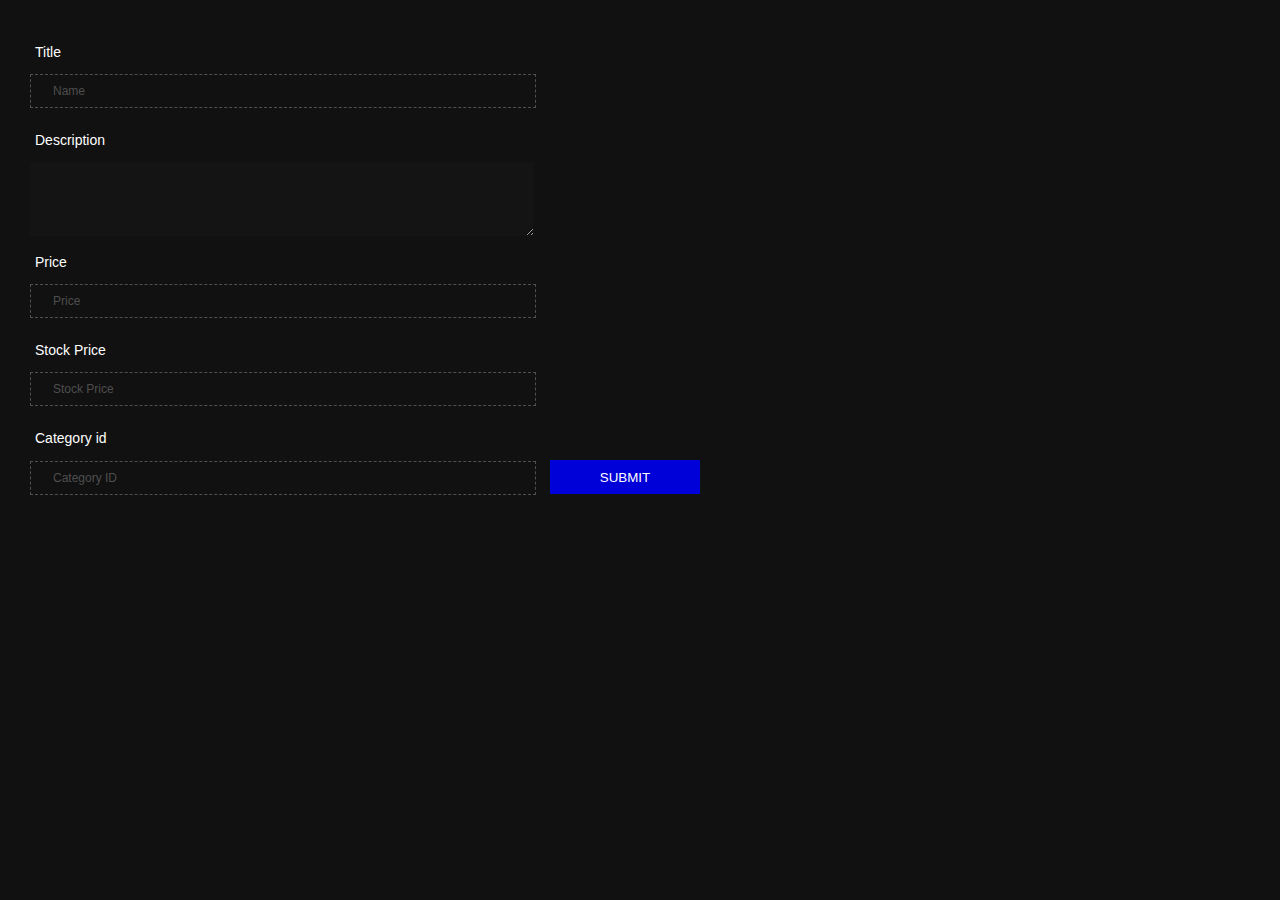
<file: DZ5_janatbakytova_11-2(Airas)/index.html>
<!doctype html>
<html lang="en">

<head>
    <meta charset="UTF-8">
    <meta name="viewport"
        content="width=device-width, user-scalable=no, initial-scale=1.0, maximum-scale=1.0, minimum-scale=1.0">
    <meta http-equiv="X-UA-Compatible" content="ie=edge">
    <link rel="stylesheet" href="style.css">
    <title>New Project</title>
</head>

<body>
    <div class="form_content">
        <div class="form">
            <p>Title</p>
            <input type="text" placeholder="Name" id="name">
            <p>Description</p>
            <textarea cols="'20" rows="10" id="description"></textarea>
            <p>Price</p>
            <input type="number" placeholder="Price" id="price">
            <p>Stock Price</p>
            <input type="number" placeholder="Stock Price" id="stock_price">
            <p>Category id</p>
            <input type="number" placeholder="Category ID" id="category_id">
            <button id="submit">SUBMIT</button>
        </div>
    </div>
    <div class="products">

    </div>
</body>
<script src="main.js"></script>

</html>
</file>
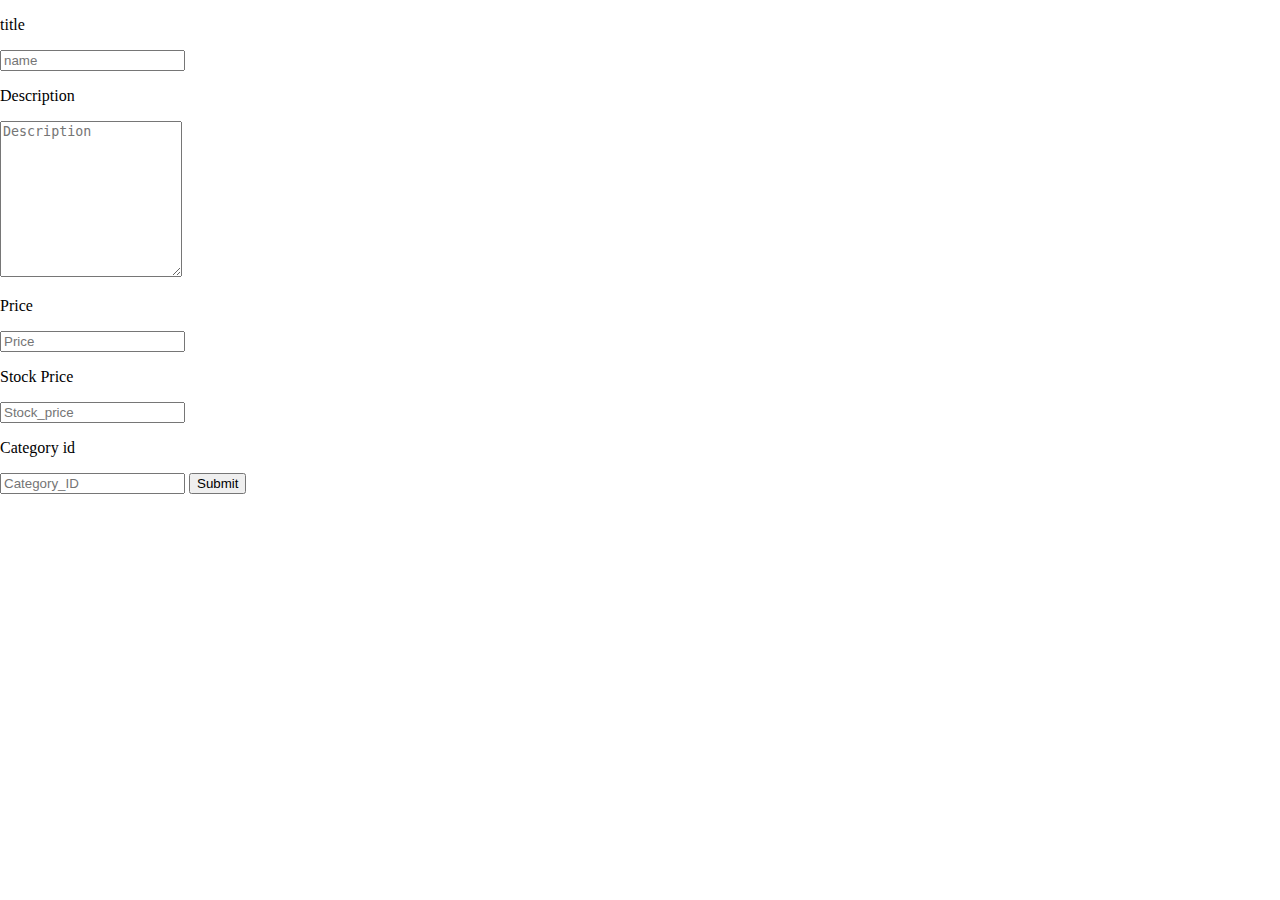
<file: lesson5(Airas)/index.html>
<!doctype html>
<html lang="en">

<head>
    <meta charset="UTF-8">
    <meta name="viewport"
        content="width=device-width, user-scalable=no, initial-scale=1.0, maximum-scale=1.0, minimum-scale=1.0">
    <meta http-equiv="X-UA-Compatible" content="ie=edge">
    <link rel="stylesheet" href="style.css">
    <title>New Project</title>
</head>

<body>
    <div class="form_content">
        <div class="form">
            <p>title</p>
            <input type="text" placeholder="name" id="name">
            <p>Description</p>
            <textarea cols="'30" rows="10" placeholder="Description" id="description"></textarea>
            <p>Price</p>
            <input type="number" placeholder="Price" id="price">
            <p>Stock Price</p>
            <input type="number" placeholder="Stock_price" id="stock_price">
            <p>Category id</p>
            <input type="number" placeholder="Category_ID" id="category_id">
            <button id="submit">Submit</button>
        </div>
    </div>
    <div class="products">

    </div>

</body>
<script src="main.js"></script>

</html>
</file>
<file: DZ5_janatbakytova_11-2(Airas)/style.css>
body {
    justify-content: center;
    background-color: #111;
    align-items: center;
    margin: 30px;
}

.products {
    display: flex;
    justify-content: space-around;
    flex-wrap: wrap;
}

.product_block {
    width: 1400px;
    height: 300px;
    border: 2px solid white;
    margin-top: 50px;
    color: white;
    text-align: center;
    font-family: sans-serif;
    font-weight: lighter;
    padding-top: 50px;
}
.product_block img {
    width: 100%;

}

.price {
    color: rgb(33, 0, 182);
    font-size: 26px;
    font-weight: bold;
}

.form_content {
    display: flex

}

input {
    width: 500px;
    height: 30px;
    background: none;
    border-color: rgb(80, 80, 80);
    border-style: dashed;
    border-width: 1px;
    margin-bottom: 10px;
}

button {
    height: 34px;
    width: 150px;
    background: rgb(172, 0, 0);
    color: white;
    margin-left: 10px;
    border: none;
}

textarea {
    height: 70px;
    background: rgb(20, 20, 20);
    width: 500px;
    border: none;
}

p {
    font-size: 14px;
    font-family: sans-serif;
    font-weight: lighter;
    color: white;
    margin-left: 5px;
}

::placeholder {
    padding-left: 20px;
    font-family: sans-serif;
    color: rgb(78, 78, 78);
    font-size: 12px;
}
 
#price {
    color: white;
    font-size: 12px;
}

#submit {
    background-color: rgb(0, 0, 216);
}
#description {
    color: white;
    font-size: 12px;

}
#name {
    color: white;
    font-size: 12px;

}
#stock_price {
    color: white;
    font-size: 12px;

}
#category_id {
    color: white;
    font-size: 12px;

}
</file>
<file: lesson5(Airas)/style.css>
body {
    margin: 0;
    padding: 0;
}

.products {
    display: flex;
    justify-content: space-around;
    flex-wrap: wrap;
}

.product_block {
    width: 200px;
    height: 300px;
    border: 2px solid #242b2e;
}
.product_block img {
    width: 100%;

}

.description {
    font-weight: bold;
    color: #242b2e;
    font-family: monospace;
}

.price {
    color: green;
    font-size: 26px;
    font-weight: bold;
}

.form_content {
    display: flex

}
</file>
